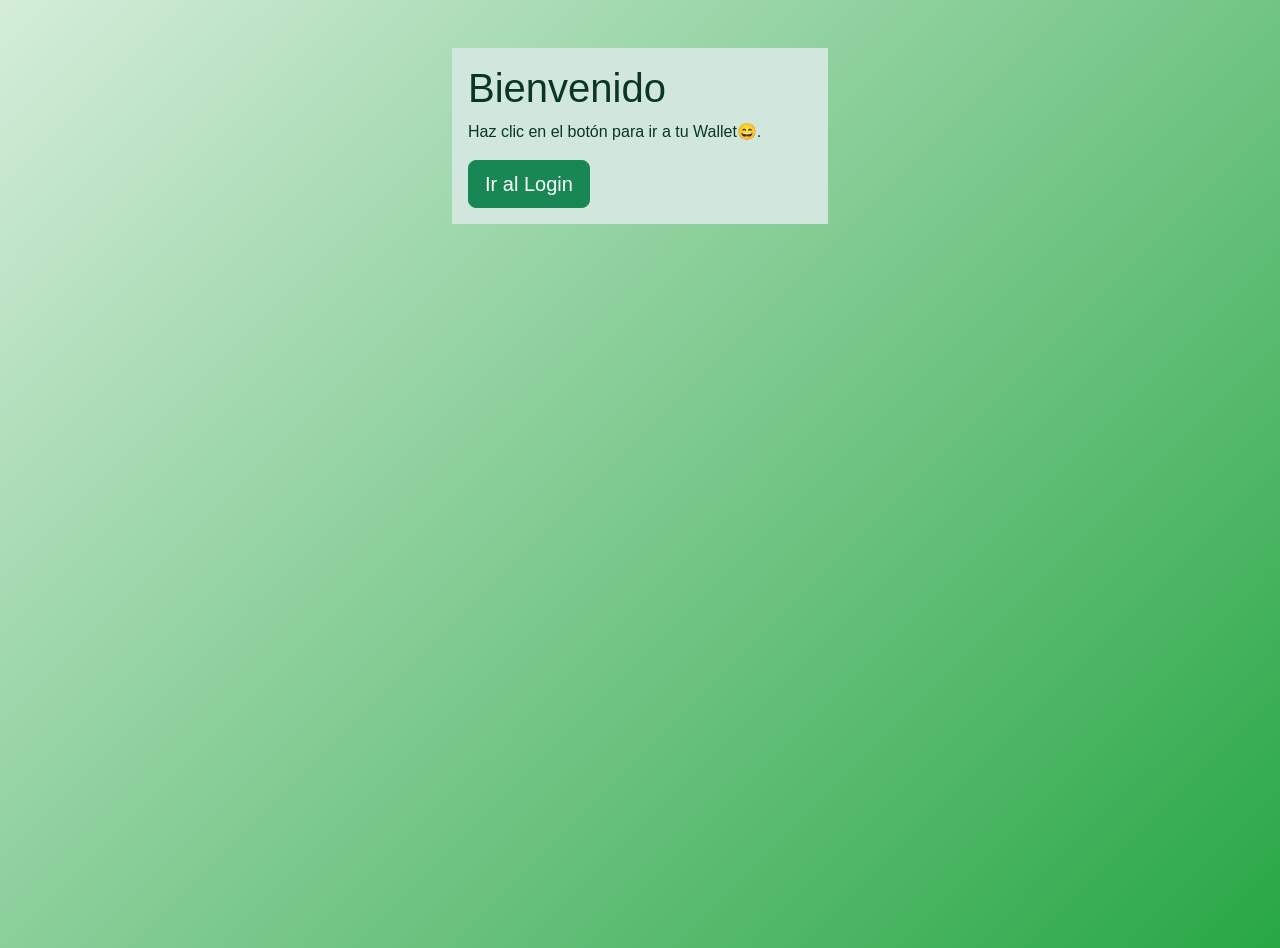
<file: index.html>
<!DOCTYPE html>
<html lang="es">
<head>
    <meta charset="UTF-8">
    <meta name="viewport" content="width=device-width, initial-scale=1.0">
    <title>Ir al Login</title>
    <!-- Bootstrap CSS -->
    <link href="https://cdn.jsdelivr.net/npm/bootstrap@5.3.8/dist/css/bootstrap.min.css" rel="stylesheet">
<link rel="stylesheet" href="assets/css/style.css">
</head>
<body>
<div class="container">
       <div class="p-3 mt-5 bg-success-subtle text-success-emphasis">
    <h1>Bienvenido</h1>
    <p>Haz clic en el botón para ir a tu Wallet😄.</p>

    <!-- Botón para ir al login -->
    <a href="login.html" class="btn btn-success btn-lg">Ir al Login</a>

    <!-- Bootstrap JS -->
    <script src="https://cdn.jsdelivr.net/npm/bootstrap@5.3.8/dist/js/bootstrap.bundle.min.js"></script>
</body>
</html>
</file>
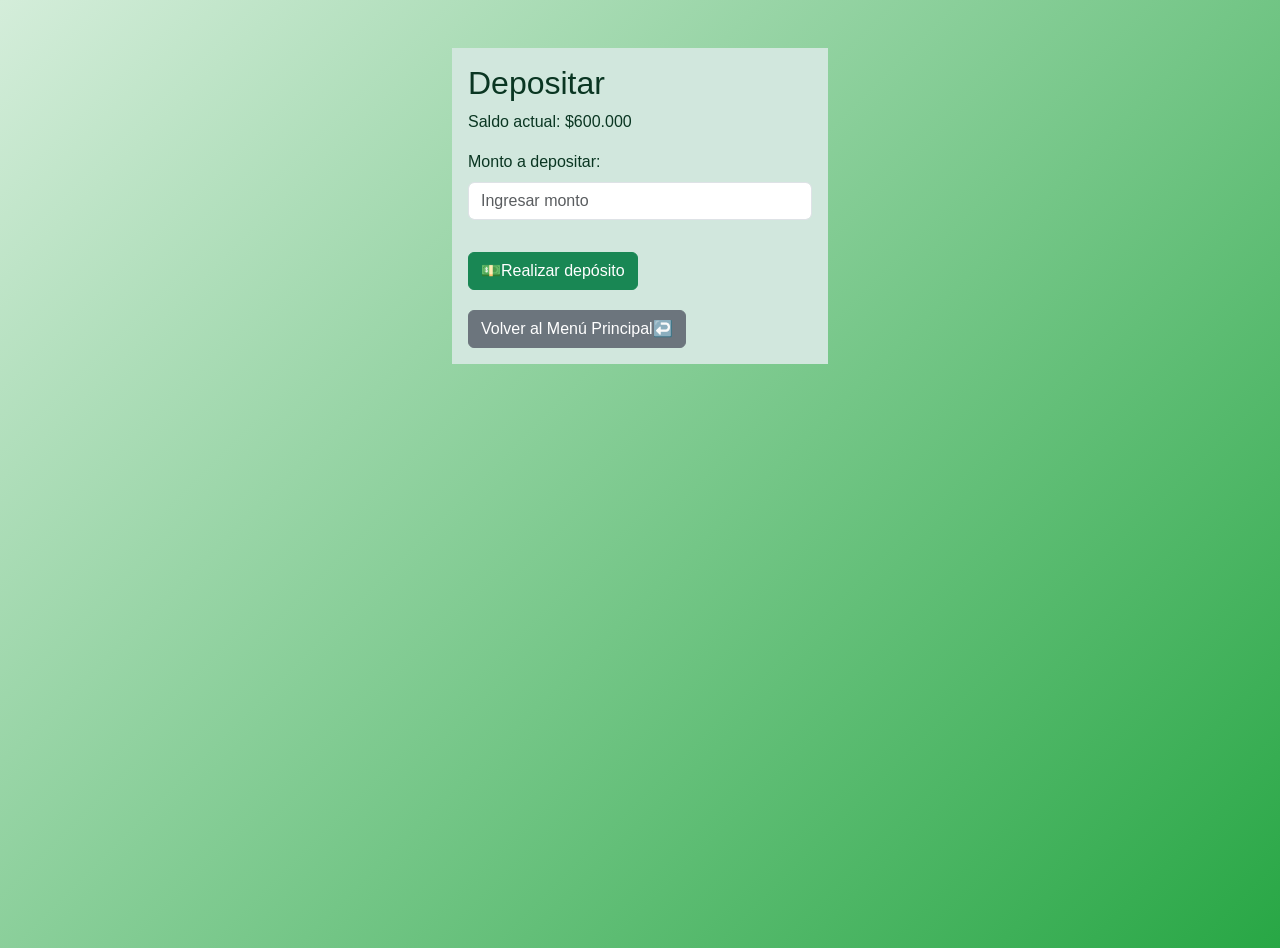
<file: deposit.html>
<!DOCTYPE html>
<html lang="es">
<head>
    <meta charset="UTF-8">
    <meta name="viewport" content="width=device-width, initial-scale=1.0">
    <title>Depositar</title>
     <!--CDN bootstrap-->
    <link href="https://cdn.jsdelivr.net/npm/bootstrap@5.3.8/dist/css/bootstrap.min.css" rel="stylesheet" integrity="sha384-sRIl4kxILFvY47J16cr9ZwB07vP4J8+LH7qKQnuqkuIAvNWLzeN8tE5YBujZqJLB" crossorigin="anonymous">
    <link rel="stylesheet" href="assets/css/style.css">
</head>
<body>
 

    <div class="container">
         <div class="p-3 mt-5 bg-success-subtle text-success-emphasis">
            <!--Encabezado-->
        <h2>Depositar</h2> 


        <!--Formulario-->
        <form id="formDeposit">
            <div class="form-group">
                <p>Saldo actual: $<span id="saldoActual">600000</span></p>
                <label for="depositAmount">Monto a depositar:</label>
                <input type="number" class="form-control mt-2" id="Monto" placeholder="Ingresar monto">    
            </div>
            <p id="mensajeDeposito" class="muted" ></p>
            <button type="submit" class="btn btn-success mt-3" id="btnDepositar" >💵Realizar depósito</button>            
        </form>

<div id="alert-container" class="mt-3"></div>
<div id="leyendaDeposito" class="mt-2"></div>


        <!--boton-->
        <a href="menu.html" class="btn btn-secondary mt-1">Volver al Menú Principal↩️</a>
    </div>


  <!-- jQuery CDN (recomendado) -->
  <script src="https://code.jquery.com/jquery-3.7.1.min.js"></script>
  <!-- Popper (Bootstrap 4 lo necesita para algunos componentes) -->
  <script src="https://cdn.jsdelivr.net/npm/popper.js@1.16.1/dist/umd/popper.min.js"></script>

  <!-- Bootstrap 4 JS -->
  <script src="https://stackpath.bootstrapcdn.com/bootstrap/4.5.2/js/bootstrap.min.js"></script>




 <script src="https://cdn.jsdelivr.net/npm/bootstrap@5.3.8/dist/js/bootstrap.bundle.min.js" integrity="sha384-FKyoEForCGlyvwx9Hj09JcYn3nv7wiPVlz7YYwJrWVcXK/BmnVDxM+D2scQbITxI" crossorigin="anonymous"></script>  
  <!-- Tu JavaScript -->
  <script src="assets/js/appdeposit.js"></script>

</body>
</html>
</file>
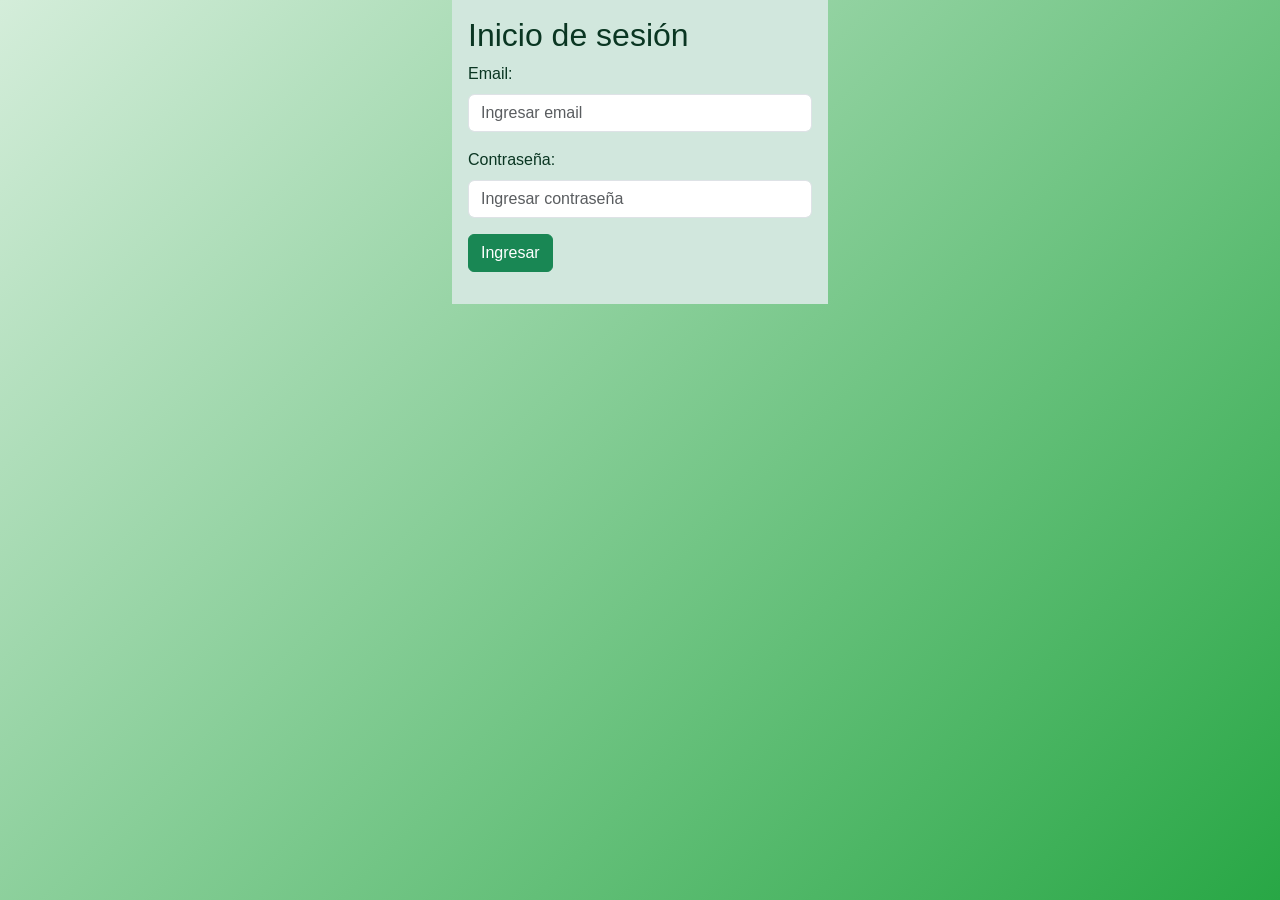
<file: login.html>
<!DOCTYPE html>
<html lang="es">
<head>
    <meta charset="UTF-8">
    <meta name="viewport" content="width=device-width, initial-scale=1.0">
    <title>Inicio sesión</title>
    <!--CDN bootstrap-->
    <link href="https://cdn.jsdelivr.net/npm/bootstrap@5.3.8/dist/css/bootstrap.min.css" rel="stylesheet" integrity="sha384-sRIl4kxILFvY47J16cr9ZwB07vP4J8+LH7qKQnuqkuIAvNWLzeN8tE5YBujZqJLB" crossorigin="anonymous">
    <link rel="stylesheet" href="assets/css/style.css">
</head>
<body>
    <div class="container">
       <div class="p-3 mb-2 bg-success-subtle text-success-emphasis">
        <!--Encabezado-->
        <h2>Inicio de sesión</h2>
       
  

       <!--FORMULARIO-->
        <form id="formlogin">
             <div class="mb-3">
    <label for="email" class="form-label">Email:</label>
    <input type="email" class="form-control" id="email" placeholder="Ingresar email" required>
 
  </div>
  <div class="mb-3">
    <label for="password" class="form-label">Contraseña:</label>
    <input type="password" class="form-control" id="password" placeholder="Ingresar contraseña" required>
       </div>
       
        
       <button type="button" id="btnlogin" class="btn btn-success ">Ingresar</button> 
       <div id="alertaLogin" class="mt-3"></div>
</div>
      
       
       
      </div>
       </form>
     


     
        
    </div>







 <!-- jQuery CDN (recomendado) -->
  <script src="https://code.jquery.com/jquery-3.7.1.min.js"></script>
  <!-- Popper (Bootstrap 4 lo necesita para algunos componentes) -->
  <script src="https://cdn.jsdelivr.net/npm/popper.js@1.16.1/dist/umd/popper.min.js"></script>


  
<script src="https://cdn.jsdelivr.net/npm/bootstrap@5.3.8/dist/js/bootstrap.bundle.min.js"></script>





  <!--Scripts de bootstrap-->  
  <script src="https://cdn.jsdelivr.net/npm/bootstrap@5.3.8/dist/js/bootstrap.bundle.min.js" integrity="sha384-FKyoEForCGlyvwx9Hj09JcYn3nv7wiPVlz7YYwJrWVcXK/BmnVDxM+D2scQbITxI" crossorigin="anonymous"></script>
  <!-- Tu JavaScript -->
  <script src="assets/js/appLogin.js"></script>
</body>
</html>
</file>
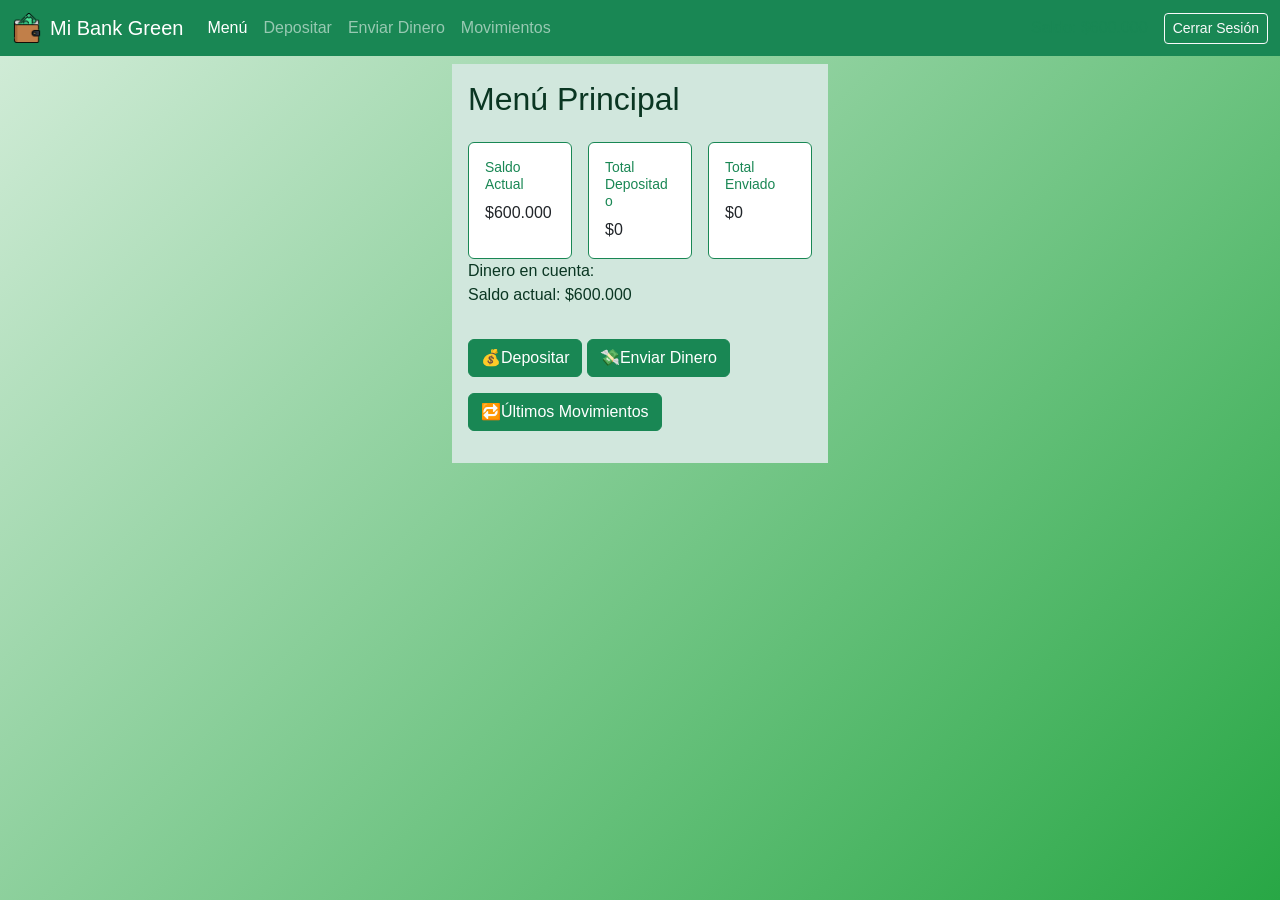
<file: menu.html>
<!DOCTYPE html>
<html lang="es">
<head>
    <meta charset="UTF-8">
    <meta name="viewport" content="width=device-width, initial-scale=1.0">
    <title>Menú Principal</title>
     <!--CDN bootstrap-->
    <link href="https://cdn.jsdelivr.net/npm/bootstrap@5.3.8/dist/css/bootstrap.min.css" rel="stylesheet" integrity="sha384-sRIl4kxILFvY47J16cr9ZwB07vP4J8+LH7qKQnuqkuIAvNWLzeN8tE5YBujZqJLB" crossorigin="anonymous">
    <link rel="stylesheet" href="assets/css/style.css"> 
</head>
<body>

    <!-- Navbar -->
  <nav class="navbar navbar-expand-lg navbar-dark bg-success">
  <div class="container-fluid">
    <!-- Logo e nombre -->
    <a class="navbar-brand d-flex align-items-center" href="#">
      <img src="assets/img/billetera(1).png" alt="Billetera" width="30" height="30" class="d-inline-block align-text-top me-2">
      Mi Bank Green
    </a>

    <!-- Botón hamburguesa -->
    <button class="navbar-toggler" type="button" data-bs-toggle="collapse" data-bs-target="#navbarMenu"
      aria-controls="navbarMenu" aria-expanded="false" aria-label="Toggle navigation">
      <span class="navbar-toggler-icon"></span>
    </button>

    <!-- Contenido colapsable -->
    <div class="collapse navbar-collapse" id="navbarMenu">
      <ul class="navbar-nav me-auto mb-2 mb-lg-0">
        <li class="nav-item">
          <a class="nav-link active" href="menu.html">Menú</a>
        </li>
        <li class="nav-item">
          <a class="nav-link" href="deposit.html" id="navDepositar">Depositar</a>
        </li>
        <li class="nav-item">
          <a class="nav-link" href="sendmoney.html" id="navEnviar">Enviar Dinero</a>
        </li>
        <li class="nav-item">
          <a class="nav-link" href="transactions.html" id="navMovimientos">Movimientos</a>
        </li>
      </ul>

      <!-- Saldo y Cerrar Sesión -->
      <div class="d-flex align-items-center">
        <span class="navbar-text text-success me-3">
          Saldo: $<span id="saldoNav">60000</span>
        </span>

        <a href="#" id="btnCerrarSesion" class="btn btn-outline-light btn-sm">Cerrar Sesión</a>
      </div>
    </div>
  </div>
</nav>



<!-- Contenido-->
 <div class="container mt-2">
 
         <div class="p-3 mb-2 bg-success-subtle text-success-emphasis">
            <!--Encabezado-->
        <h2>Menú Principal</h2>
        <!--contenido-->
        <!-- TARJETAS DE RESUMEN FINANCIERO -->
<div class="row mt-2 g-3">

  <!-- SALDO ACTUAL -->
  <div class="col-lg-4 col-md-6">
    <div class="card border-success h-100">
      <div class="card-body">
        <h5 class="card-title text-success">Saldo Actual</h5>
        <p class="card-text fs-6">
          $<span id="cardSaldo">0</span>
        </p>
      </div>
    </div>
  </div>

  <!-- TOTAL DEPOSITADO -->
  <div class="col-lg-4 col-md-6">
    <div class="card border-success h-100">
      <div class="card-body">
        <h5 class="card-title text-success">Total Depositado</h5>
        <p class="card-text fs-6">
          $<span id="cardDepositado">0</span>
        </p>
      </div>
    </div>
  </div>

  <!-- TOTAL ENVIADO -->
  <div class="col-lg-4 col-md-6">
    <div class="card border-success h-100">
      <div class="card-body">
        <h5 class="card-title text-success">Total Enviado</h5>
        <p class="card-text fs-6">
          $<span id="cardEnviado">0</span>
        </p>
      </div>
    </div>
  </div>

</div>

        <div class="form-group">
            <label for="balance" >Dinero en cuenta:</label>
           <p>Saldo actual: $<span id="saldoMenu">0</span></p>
          
        </div>
        <!--botones-->
        <button  type= "button" id="btnDepositar" class="btn btn-success mt-3">💰Depositar</button>
        <button type="button" id="btnEnviar" class="btn btn-success mt-3">💸Enviar Dinero</button>
        <button type="button" id="btnMovimientos" class="btn btn-success mt-3">🔁Últimos Movimientos</button>
       
        <p id="mensajeFinal" class="muted" ></p>

         <!-- jQuery CDN (recomendado) -->
  <script src="https://code.jquery.com/jquery-3.7.1.min.js"></script>
  <!-- Popper (Bootstrap 4 lo necesita para algunos componentes) -->
  <script src="https://cdn.jsdelivr.net/npm/popper.js@1.16.1/dist/umd/popper.min.js"></script>

  <!-- Bootstrap 4 JS -->
  <script src="https://stackpath.bootstrapcdn.com/bootstrap/4.5.2/js/bootstrap.min.js"></script>




 <script src="https://cdn.jsdelivr.net/npm/bootstrap@5.3.8/dist/js/bootstrap.bundle.min.js" integrity="sha384-FKyoEForCGlyvwx9Hj09JcYn3nv7wiPVlz7YYwJrWVcXK/BmnVDxM+D2scQbITxI" crossorigin="anonymous"></script>  
    <!-- Tu JavaScript -->
  <script src="assets/js/appmenu.js"></script>
</body>
</html>
</file>
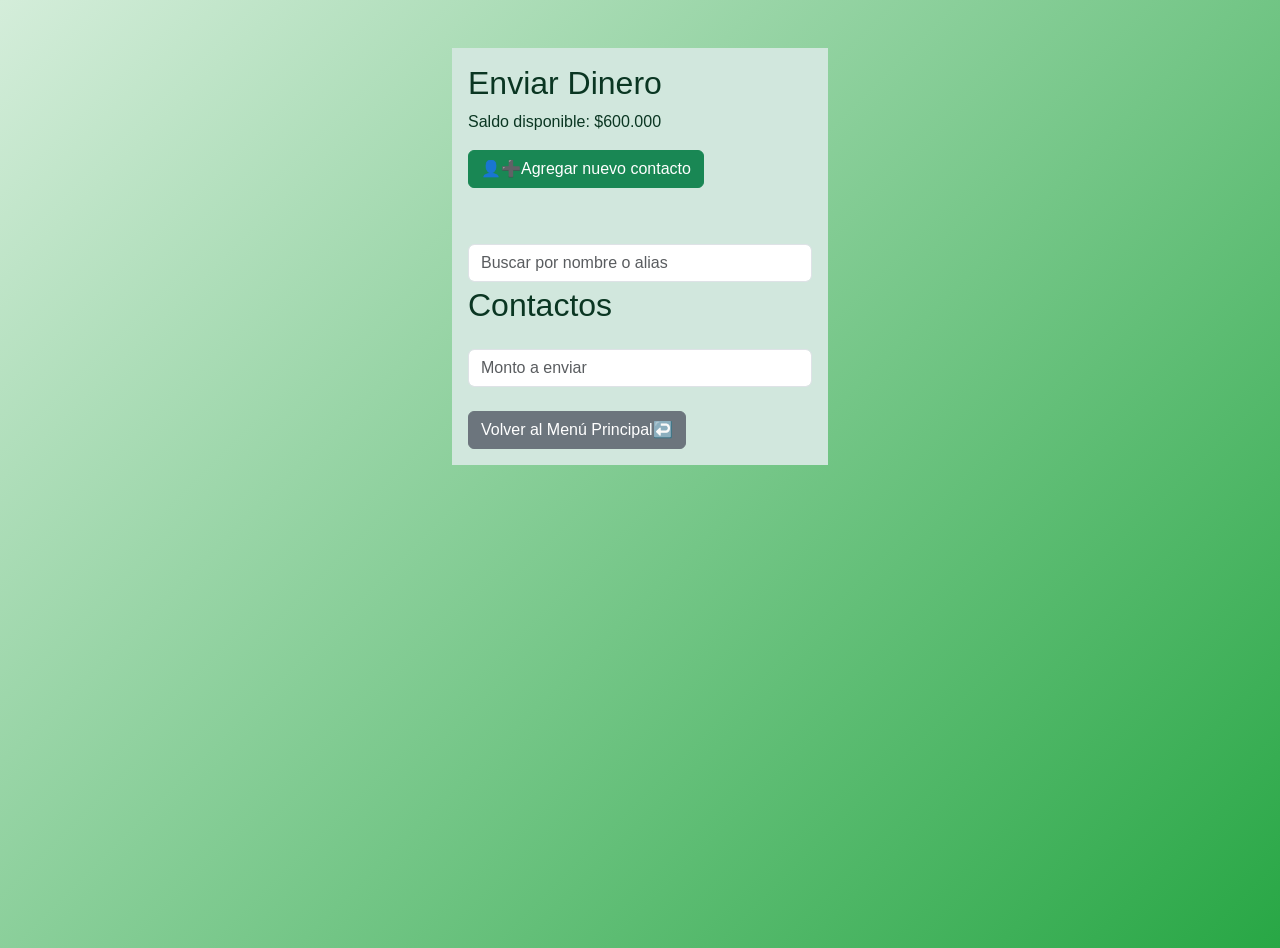
<file: sendmoney.html>
<!DOCTYPE html>
<html lang="es">
<head>
  <meta charset="UTF-8">
  <meta name="viewport" content="width=device-width, initial-scale=1.0">
  <title>Enviar Dinero</title>
   <!--CDN bootstrap-->
    <link href="https://cdn.jsdelivr.net/npm/bootstrap@5.3.8/dist/css/bootstrap.min.css" rel="stylesheet" integrity="sha384-sRIl4kxILFvY47J16cr9ZwB07vP4J8+LH7qKQnuqkuIAvNWLzeN8tE5YBujZqJLB" crossorigin="anonymous">
    <link rel="stylesheet" href="assets/css/style.css">
</head>
<body>
  <!--contenedor-->
  <div class="container">
  <div class="p-3 mt-5 bg-success-subtle text-success-emphasis">
<!--ENCABEZADO-->
    <h2>Enviar Dinero</h2>
    <p>Saldo disponible: $<span id="saldoSend">0</span></p>

    <!-- Botón para mostrar formulario -->
    <button id="btnAgregarContacto" class="btn btn-success mb-2">👤➕Agregar nuevo contacto</button>

    <!-- Formulario emergente -->
    <div id="formNuevoContacto" style="display:none;">
      <h3>Ingresar nuevo contacto:</h3>

      <input type="text" id="nombre" placeholder="Nombre y apellido" class="form-control mb-2">
      <input type="text" id="numeroCuenta" placeholder="Numero de Cuenta" class="form-control mb-2">
      <input type="text" id="alias" placeholder="Alias" class="form-control mb-2">
      <input type="text" id="banco" placeholder="Banco" class="form-control mb-2">

      <button id="btnGuardarContacto" class="btn btn-success mt-2">✅Guardar contacto</button>
      <button id="btnCancelarContacto" class="btn btn-danger mt-2">❌Cancelar</button>
    </div>
<!-- Contenedor de alertas -->
<div id="alert-container" class="mb-5"></div>

<!-- Campo de búsqueda -->
<div class="mb-1">
    <input type="text" id="busquedaContacto" class="form-control" placeholder="Buscar por nombre o alias">
    <datalist id="contactosDatalist"></datalist>
</div>

    <h2>Contactos</h2>
    <ul id="listaContactos" class="list-group mb-3"></ul>

    <input type="number" id="montoEnviar" placeholder="Monto a enviar" class="form-control mb-2">
    <p id="mensajeEnvio"></p>

    <button type="submit" id="btnEnviar" class="btn btn-success mt-2">💰Enviar dinero</button>
    <a href="menu.html" class="btn btn-secondary mt-2">Volver al Menú Principal↩️</a>

  </div>
</div><!-- jQuery CDN (recomendado) --> <script src="https://code.jquery.com/jquery-3.7.1.min.js"></script> <!-- Popper (Bootstrap 4 lo necesita para algunos componentes) --> 
<script src="https://cdn.jsdelivr.net/npm/popper.js@1.16.1/dist/umd/popper.min.js"></script> 
<!-- Bootstrap 4 JS --> <script src="https://stackpath.bootstrapcdn.com/bootstrap/4.5.2/js/bootstrap.min.js"></script> 
 <!-- Tu JavaScript --> <script src="assets/js/appsendmoney.js"></script> </body> </html>
</body>
</html>
</file>
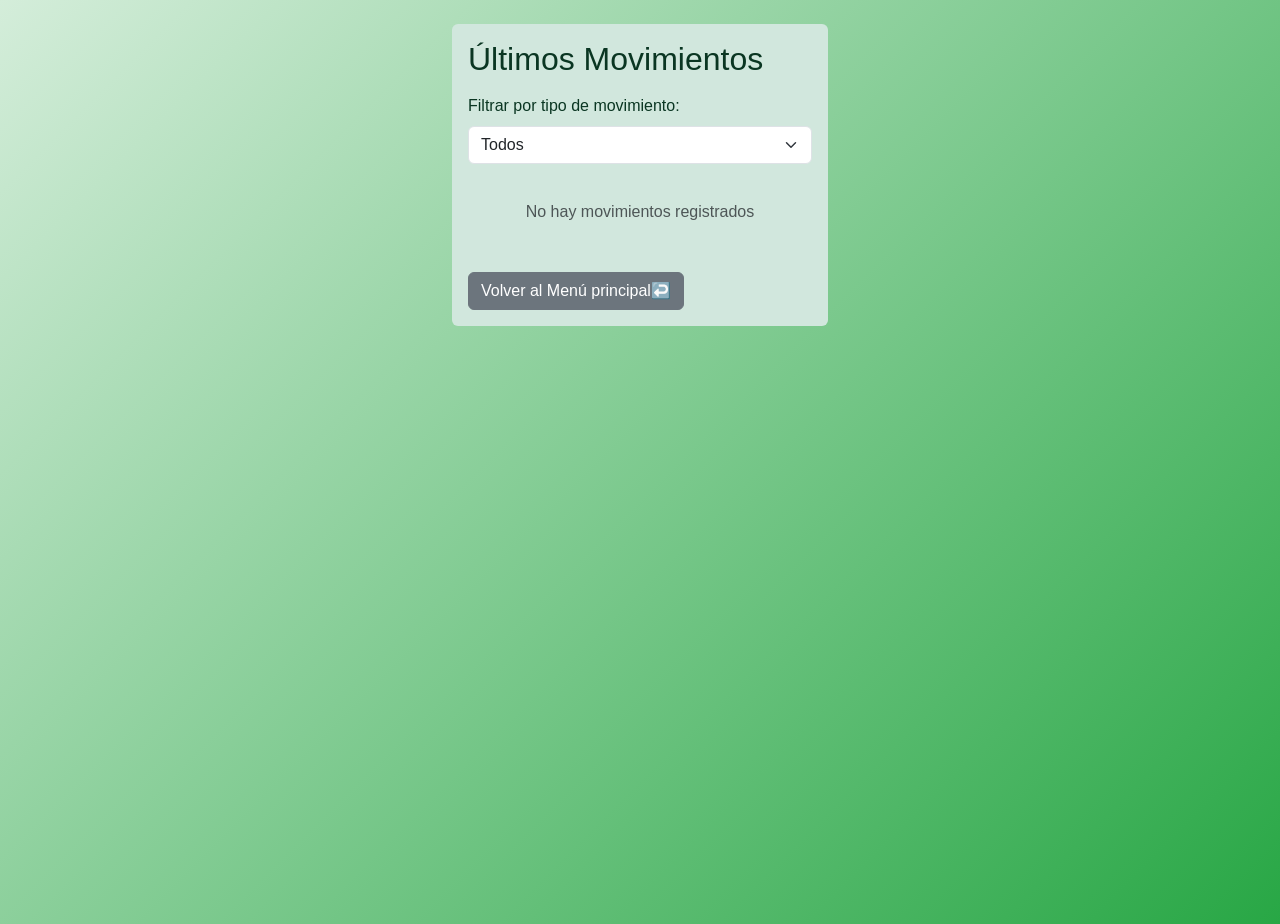
<file: transactions.html>
<!DOCTYPE html>
<html lang="es">
<head>
  <meta charset="UTF-8">
  <meta name="viewport" content="width=device-width, initial-scale=1.0">
  <title>Últimos Movimientos</title>
  <!-- Bootstrap -->
  <link href="https://cdn.jsdelivr.net/npm/bootstrap@5.3.8/dist/css/bootstrap.min.css" rel="stylesheet">
  <link rel="stylesheet" href="assets/css/style.css">
  
</head>
<body>
  <div class="container my-4">
<!--ENCABEZADO-->
    <div class="p-3 mb-3 bg-success-subtle text-success-emphasis rounded">
      <h2 class="mb-3">Últimos Movimientos</h2>

      <!-- Filtro -->
      <div class="filtro-container">
        <label for="filtroTipo" class="form-label">Filtrar por tipo de movimiento:</label>
        <select id="filtroTipo" class="form-select">
          <option value="todos">Todos</option>
          <option value="compra">Compra</option>
          <option value="deposito">Depósito</option>
          <option value="Envío">Transferencia enviada</option>
          <option value="recepcion">Transferencia recibida</option>
        </select>
      </div>

      <!-- Lista de movimientos -->
      <div id="listaMovimientos" class="list-unstyled"></div>

      <!-- Botón volver -->  
      <a href="menu.html" class="btn btn-secondary mt-3">Volver al Menú principal↩️</a>
    </div>

  </div>

  <!-- JS -->
  <script src="https://code.jquery.com/jquery-3.7.1.min.js"></script>
  <script src="assets/js/apptransactions.js"></script>
  <script src="https://cdn.jsdelivr.net/npm/bootstrap@5.3.8/dist/js/bootstrap.bundle.min.js"></script>
</body>
</html>
</file>
<file: assets/css/style.css>
/* ------------------------------ */
/* Estilo General sin alterar nada que ya tenías */
/* ------------------------------ */

body {
    background: linear-gradient(135deg, #d4edda, #28a745); /* Degradado verde */
    min-height: 100vh;
    margin: 0;
    font-family: Arial, Helvetica, sans-serif;
}

/* Contenedor centrado solo para contenido principal */
.main-container {
    display: flex;
    justify-content: center;
    align-items: center;
    text-align: center;
    min-height: calc(100vh - 56px); /* Resta altura del navbar de Bootstrap */
    padding: 20px;
}

/* Mantener tu container interno como antes */
.container {
    max-width: 400px;
    margin: 0 auto;
}

/* Encabezados */
h2 {
    font-family: 'Lucida Sans', 'Lucida Sans Regular', 'Lucida Grande', 'Lucida Sans Unicode', Geneva, Verdana, sans-serif;
}

/* Listas de contactos */
ul {
    font-family: 'Lucida Sans', 'Lucida Sans Regular', 'Lucida Grande', 'Lucida Sans Unicode', Geneva, Verdana, sans-serif;
}

#alert-container {
    margin-top: 30px; /* Ajusta según necesites */
}

#listaContactos span {
    font-family: Arial, Helvetica, sans-serif;
    font-size: 16px;
    font-weight: normal;
    color: #000000c8; /* color de texto */
}

/* Tarjetas */
.card {
    word-break: break-word;
}

.card-title {
    font-size: 0.87rem;
    line-height: 1.2;
}

.card p {
    font-size: 0.60rem;
}

#listaContactos .list-group-item {
    font-family: 'Verdana', sans-serif;
    font-size: 14px;
}

/* Tarjetas de movimientos */
.movimiento-card {
    margin-bottom: 15px;
    border-left: 5px solid #198754; 
}

.movimiento-fecha {
    font-size: 0.8rem;
    color: gray;
}

.movimiento-monto {
    font-weight: bold;
}

/* Ajuste de select y contenedor */
.filtro-container {
    margin-bottom: 20px;
}
</file>
